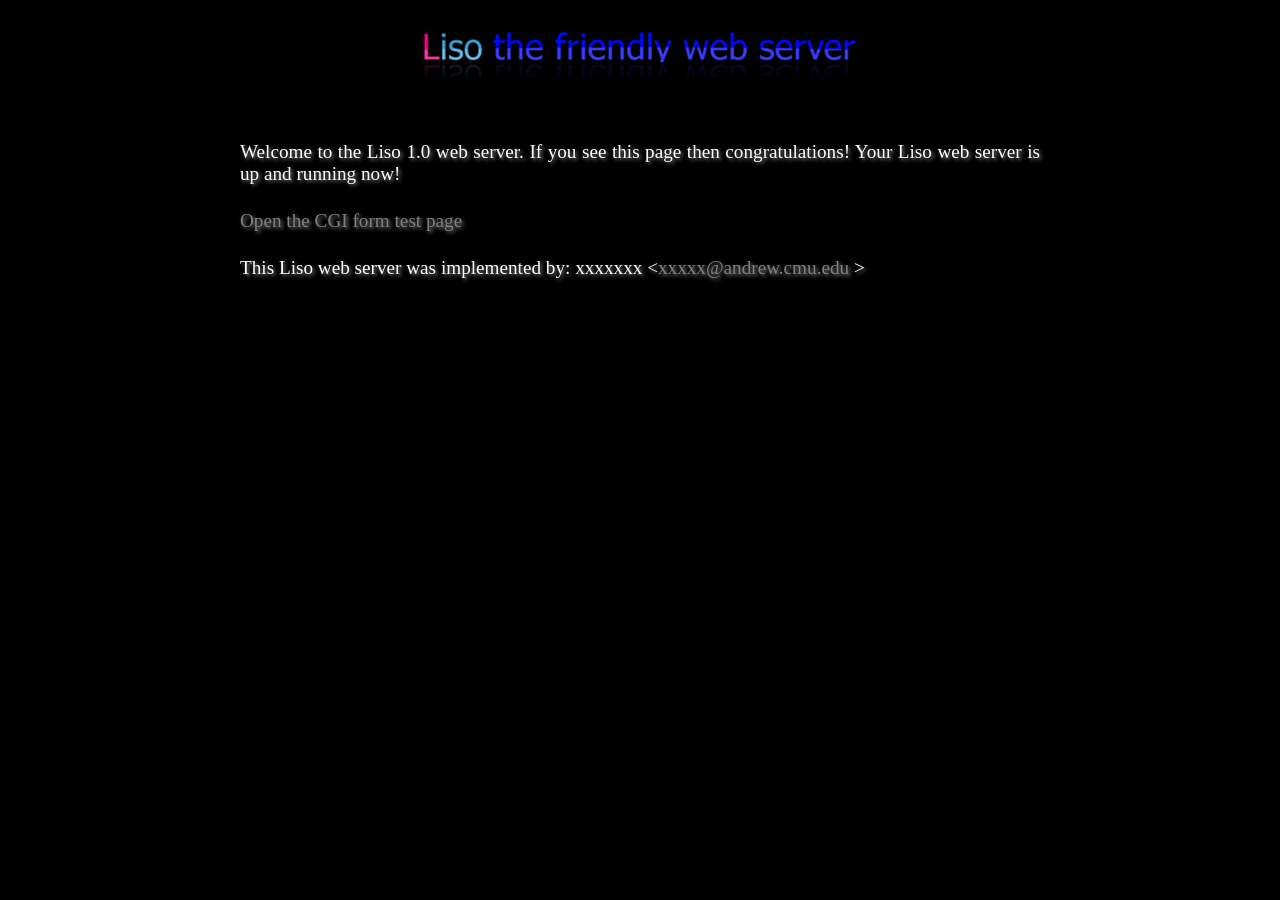
<file: static_site/index.html>
<!DOCTYPE html> 
<html xml:lang="en" lang="en" xmlns="http://www.w3.org/1999/xhtml">
    <head>
        <meta http-equiv="content-type" content="text/html; charset=utf-8" />
        <title>Liso the Friendly Web Server</title>
        <link rel="stylesheet" type="text/css" href="style.css" /> 
    </head>

    <body>
        <div id="page">
            <img src="images/liso_header.png" alt="Liso the Friendly Web Server"></img>
            <p>Welcome to the Liso 1.0 web server.  If you see this page then
               congratulations!  Your Liso web server is up and running now!</p>
            <p><a href="cgi_form.html">Open the CGI form test page</a></p>
            <p>This Liso web server was implemented by: xxxxxxx
               &#60;<a href="mailto:xxxxx@andrew.cmu.edu">xxxxx@andrew.cmu.edu
                    </a>&#62;</p>
        </div>
    </body>

</html>
</file>
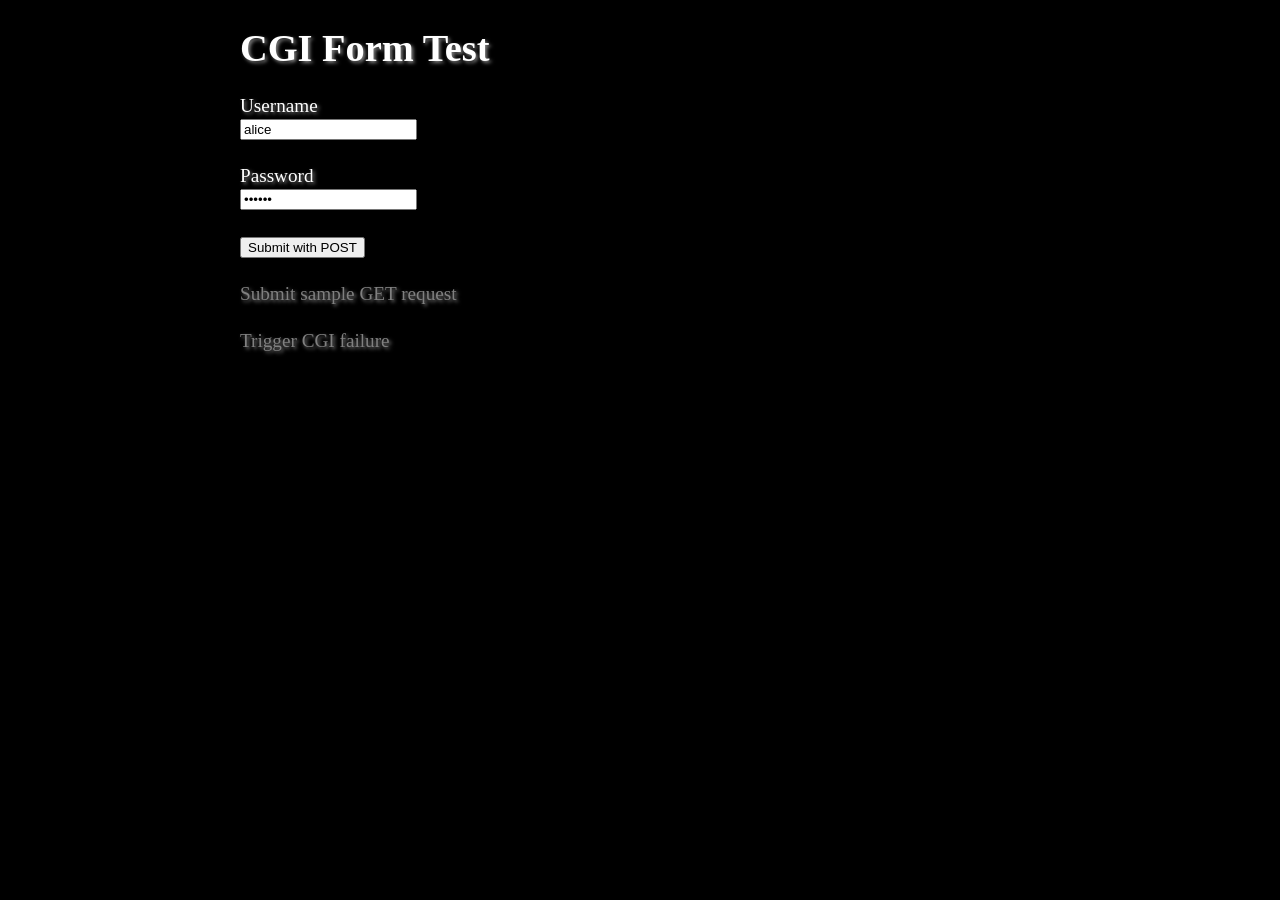
<file: static_site/cgi_form.html>
<!doctype html>
<html lang="en">
    <head>
        <meta charset="utf-8">
        <title>Liso CGI Form</title>
        <link rel="stylesheet" type="text/css" href="style.css">
    </head>
    <body>
        <div id="page">
            <h1>CGI Form Test</h1>
            <form action="/cgi/form.cgi" method="post">
                <p>
                    <label>Username<br>
                        <input name="username" type="text" value="alice">
                    </label>
                </p>
                <p>
                    <label>Password<br>
                        <input name="password" type="password" value="secret">
                    </label>
                </p>
                <p><button type="submit">Submit with POST</button></p>
            </form>
            <p>
                <a href="/cgi/form.cgi?username=bob&amp;password=from-get">Submit sample GET request</a>
            </p>
            <p>
                <a href="/cgi/fail.cgi">Trigger CGI failure</a>
            </p>
        </div>
    </body>
</html>
</file>
<file: static_site/style.css>
body {  background-color: #000; font-family: Serif; font-size: 1.2em;
        color: #fff; text-shadow: #808080 0.1em 0.1em 0.2em; }
img { display: block; margin: auto; }
p { text-align: justify; margin-top: 25px; }

a { color: #808080; text-decoration: none; }

#page { width: 800px; margin: auto; }
</file>
